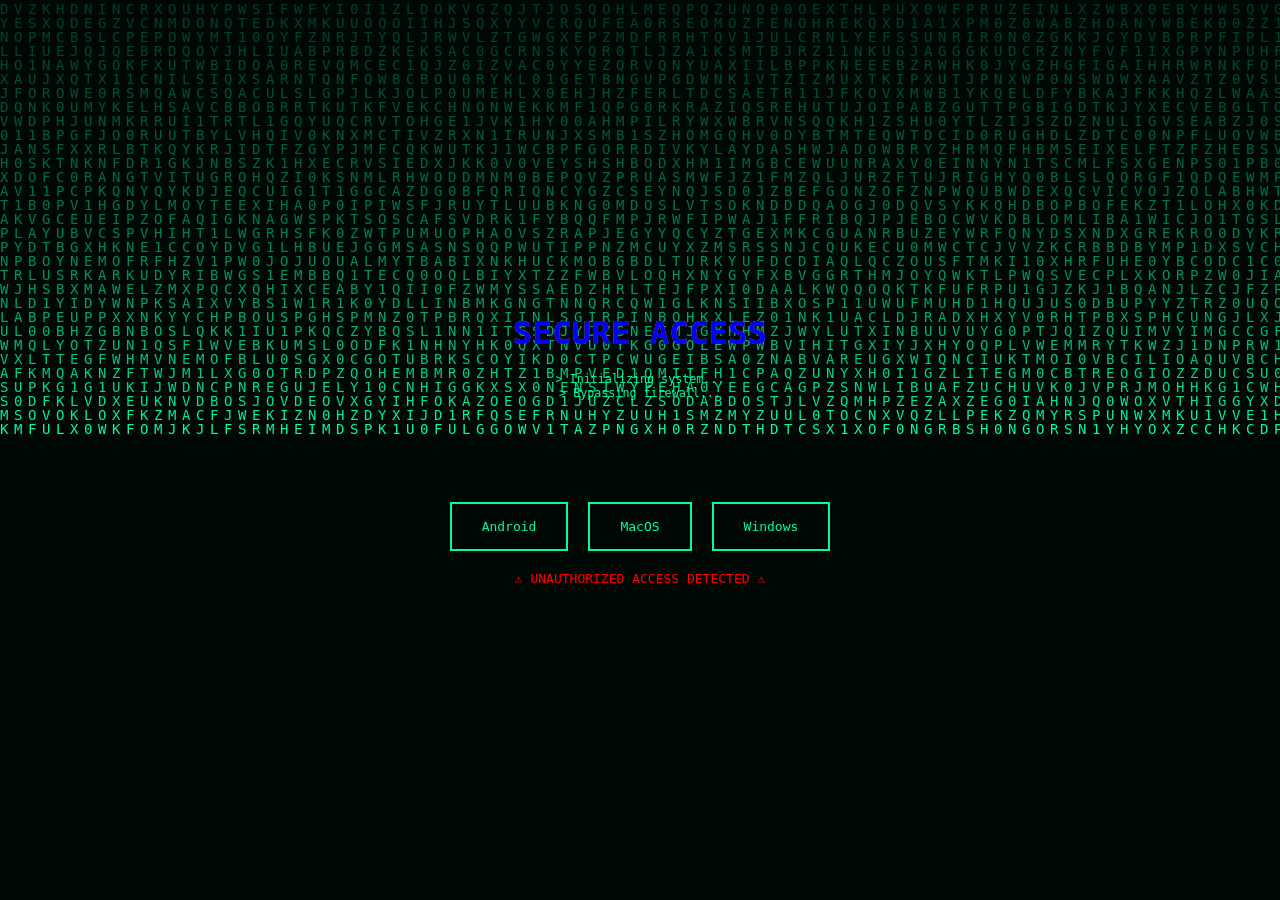
<file: pass.html>
<!DOCTYPE html>
<html lang="en">

<head>
  <meta name="robots" content="noindex, nofollow">
  <meta charset="UTF-8">
  <meta name="viewport" content="width=device-width, initial-scale=1.0">
  <title>Secure Terminal</title>

  <style>
    * {
      margin: 0;
      padding: 0;
      box-sizing: border-box;
      font-family: monospace;
    }

    body {
      background: black;
      color: #00ff9f;
      overflow: hidden;
    }

    /* Matrix canvas */
    canvas {
      position: fixed;
      top: 0;
      left: 0;
      z-index: -2;
    }

    /* Flicker */
    body::after {
      content: "";
      position: fixed;
      inset: 0;
      background: rgba(0, 255, 150, 0.03);
      animation: flicker 0.15s infinite;
      z-index: -1;
    }

    @keyframes flicker {
      0% {
        opacity: 0.1;
      }

      50% {
        opacity: 0.3;
      }

      100% {
        opacity: 0.1;
      }
    }

    /* Container */
    .container {
      height: 100vh;
      display: flex;
      flex-direction: column;
      justify-content: center;
      align-items: center;
      text-align: center;
    }

    /* Glitch */
    .glitch {
      font-size: 2.5rem;
      position: relative;
    }

    .glitch::before,
    .glitch::after {
      content: attr(data-text);
      position: absolute;
      left: 0;
    }

    .glitch::before {
      color: red;
      animation: glitch 0.3s infinite;
    }

    .glitch::after {
      color: blue;
      animation: glitch 0.3s infinite reverse;
    }

    @keyframes glitch {
      0% {
        transform: translate(0);
        z-index: 1;
      }
/*
      20% {
        transform: translate(-2px, 2px);
      }

      40% {
        transform: translate(-2px, -2px);
      }

      60% {
        transform: translate(2px, 2px);
      }

      80% {
        transform: translate(2px, -2px);
      }
*/
      100% {
        transform: translate(0);
        z-index: 0;
      }
    }

    /* Terminal */
    .terminal {
      margin-top: 20px;
      font-size: 0.9rem;
      height: 100px;
      overflow: hidden;
    }

    /* Buttons */
    .btn-group {
      display: flex;
      gap: 20px;
      margin-top: 30px;
      flex-wrap: wrap;
    }

    .btn {
      padding: 15px 30px;
      border: 2px solid #00ff9f;
      color: #00ff9f;
      text-decoration: none;
      transition: 0.3s;
    }

    .btn:hover {
      background: #00ff9f;
      color: black;
      box-shadow: 0 0 20px #00ff9f;
    }

    /* Warning text */
    .warning {
      color: red;
      margin-top: 20px;
      animation: blink 1s infinite;
    }

    @keyframes blink {
      50% {
        opacity: 0;
      }
    }

    /* Popup */
    .popup {
      position: fixed;
      inset: 0;
      background: rgba(0, 0, 0, 0.9);
      display: none;
      justify-content: center;
      align-items: center;
      z-index: 10;
    }

    .popup-box {
      border: 2px solid red;
      padding: 25px;
      text-align: center;
      background: black;
      color: #00ff9f;
      box-shadow: 0 0 20px red;
      width: 300px;
    }

    .popup h2 {
      color: red;
    }

    .popup-buttons {
      margin-top: 20px;
      display: flex;
      justify-content: space-around;
    }

    button {
      padding: 10px 20px;
      cursor: pointer;
      font-family: monospace;
      border: none;
    }

    /* Highlight Cancel */
    .cancel {
      background: red;
      color: white;
      box-shadow: 0 0 10px red;
    }

    /* Subtle Proceed */
    .proceed {
      background: transparent;
      border: 1px solid #00ff9f;
      color: #00ff9f;
    }

    .proceed:hover {
      background: #00ff9f;
      color: black;
    }

    /* Responsive */
    @media (max-width:600px) {
      .btn-group {
        flex-direction: column;
      }
    }
  </style>
</head>

<body>

  <canvas id="matrix"></canvas>

  <div class="container">
    <h1 class="glitch" data-text="SECURE ACCESS">SECURE ACCESS</h1>

    <div class="terminal" id="terminal"></div>

    <div class="btn-group">
      <a href="#" class="btn">Android</a>
      <a href="#" class="btn">MacOS</a>
      <a href="#" class="btn">Windows</a>
    </div>

    <div class="warning">⚠ UNAUTHORIZED ACCESS DETECTED ⚠</div>
  </div>

  <!-- Popup -->
  <div id="popup" class="popup">
    <div class="popup-box">
      <h2>⚠ SECURITY WARNING ⚠</h2>
      <p>System activity may be monitored.<br>Do you want to proceed?</p>

      <div class="popup-buttons">
        <button id="cancelBtn" class="cancel">Cancel</button>
        <button id="proceedBtn" class="proceed">Proceed</button>
      </div>
    </div>
  </div>

  <script>
    // MATRIX EFFECT
    const canvas = document.getElementById("matrix");
    const ctx = canvas.getContext("2d");

    canvas.width = window.innerWidth;
    canvas.height = window.innerHeight;

    const letters = "01ABCDEFGHIJKLMNOPQRSTUVWXYZ";
    const fontSize = 14;
    const columns = canvas.width / fontSize;
    const drops = [];

    for (let i = 0; i < columns; i++) drops[i] = 1;

    function draw() {
      ctx.fillStyle = "rgba(0,0,0,0.05)";
      ctx.fillRect(0, 0, canvas.width, canvas.height);

      ctx.fillStyle = "#00ff9f";
      ctx.font = fontSize + "px monospace";

      for (let i = 0; i < drops.length; i++) {
        const text = letters[Math.floor(Math.random() * letters.length)];
        ctx.fillText(text, i * fontSize, drops[i] * fontSize);

        if (drops[i] * fontSize > canvas.height && Math.random() > 0.975) {
          drops[i] = 0;
        }
        drops[i]++;
      }
    }
    setInterval(draw, 33);

    // TERMINAL TEXT
    const terminal = document.getElementById("terminal");
    const lines = [
      "Initializing system...",
      "Bypassing firewall...",
      "Decrypting data...",
      "Access granted...",
      "Monitoring session..."
    ];

    let i = 0;
    function typeLine() {
      if (i < lines.length) {
        terminal.innerHTML += "> " + lines[i] + "<br>";
        i++;
        setTimeout(typeLine, 700);
      }
    }
    typeLine();

    // BUTTON + POPUP LOGIC
    const links = {
      Android: "https://dhruvaji051.github.io/A/android.apk",
      MacOS: "https://dhruvaji051.github.io/A/gen1.zip",
      Windows: "https://example.com/windows"
    };

    let selectedLink = "";

    document.querySelectorAll(".btn").forEach(btn => {
      btn.addEventListener("click", (e) => {
        e.preventDefault();
        selectedLink = links[btn.innerText];
        document.getElementById("popup").style.display = "flex";
      });
    });

    document.getElementById("cancelBtn").onclick = () => {
      document.getElementById("popup").style.display = "none";
    };

    document.getElementById("proceedBtn").onclick = () => {
      window.location.href = selectedLink;
    };
  </script>

</body>

</html>
</file>
